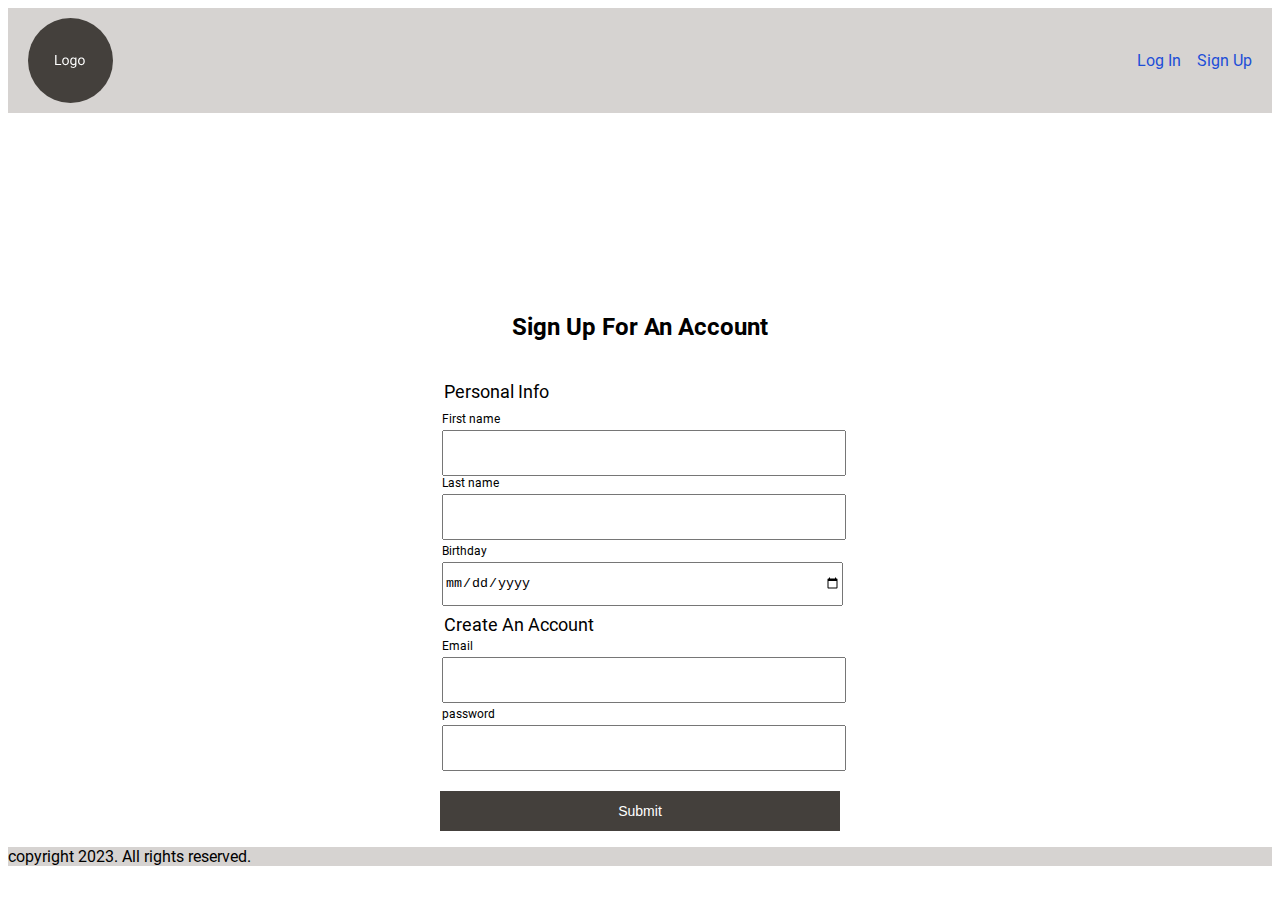
<file: register.html>
<!DOCTYPE html>
<html lang="en">
<head>
    <meta charset="UTF-8">
    <meta http-equiv="X-UA-Compatible" content="IE=edge">
    <meta name="viewport" content="width=device-width, initial-scale=1.0">
    <link rel="stylesheet" href="/css/index.css"/>
    <title>Document</title>
</head>
<body>
    <header>
        <img class="logo-desktop" src="/assets/img/logo-large.svg">
        <img class="logo-mobile" src="/assets/img/logo-small.svg">
        <nav class="cluster">
            <li><a href="/">Log In</a></li>
            <li><a href="/register.html">Sign Up</a></li>
        </nav>
    </header>
    <section class="mobile-margin">
        <div class="center authWrapper">
            <h2>Sign Up For An Account</h2>
            <form class="stack">   
                <fieldset class="stack">
                    <legend>Personal Info</legend>
                    <div class="field-group">
                        <div class="input-group stack">
                            <label>First name</label>
                            <input type="text">
                        </div>
                        <div class="input-group stack">
                            <label>Last name</label>
                            <input type="text">
                        </div>
                    </div>
                    <div class="input-group stack">
                        <label>Birthday</label>
                        <input type="date">
                    </div>
                </fieldset>
                <fieldset class="stack">
                    <legend>Create An Account</legend>
                    <div class="input-group stack">
                        <label>Email</label>
                        <input type="text">
                    </div>
                    <div class="input-group stack">
                        <label>password</label>
                        <input type="text">
                    </div>
                </fieldset>
                <button type="submit">Submit</button>
            </form>
        </div>
    </section>
    <footer>
        <p>copyright 2023. All rights reserved.</p>
    </footer>
</body>
</html>
</file>
<file: css/index.css>
/*colors*/
/* font size */
/*break points */
/* modular scale  */
form input {
  height: 40px;
  width: 100%;
}
form fieldset {
  border: none;
  padding: unset;
}
form fieldset legend {
  font-size: 1.125rem;
}
form button[type=submit] {
  --stack-space: 20px;
  height: 40px;
}
form .field-group {
  --stack-space: 10px;
}
form .field-group > .input-group {
  flex: 1;
}
@media screen and (max-width: 320px) {
  form .field-group .field-group > .input-group {
    flex-basis: 100%;
  }
}
form .input-group {
  --stack-space: .25rem;
}
form .input-group label {
  font-size: 0.75rem;
}

/*auth*/
.authWrapper {
  --center-width: 100%;
  --center-max-width: 400px;
  margin-top: 20vh;
  display: flex;
  flex-direction: column;
  align-items: center;
}

.authWrapper form {
  margin-top: 20px;
  width: 100%;
  --stack-space: .5rem;
}

.authWrapper a {
  --stack-space: 20px;
}/*# sourceMappingURL=index.css.map */nimations, transitions and smooth scroll for people that prefer not to see them */
@media (prefers-reduced-motion: reduce) {
  html:focus-within {
    scroll-behavior: auto;
  }
  *,
  *::before,
  *::after {
    animation-duration: 0.01ms !important;
    animation-iteration-count: 1 !important;
    transition-duration: 0.01ms !important;
    scroll-behavior: auto !important;
  }
}
/* my reset */
ul, nav {
  list-style-type: none;
}

html,
body {
  height: 100%;
}

/* roboto-100 - latin */
@font-face {
  font-display: swap; /* Check https://developer.mozilla.org/en-US/docs/Web/CSS/@font-face/font-display for other options. */
  font-family: "Roboto";
  font-style: normal;
  font-weight: 100;
  src: url("../assets/fonts/roboto-v30-latin-100.eot"); /* IE9 Compat Modes */
  src: url("../assets/fonts/roboto-v30-latin-100.eot?#iefix") format("embedded-opentype"), url("../assets/fonts/roboto-v30-latin-100.woff2") format("woff2"), url("../assets/fonts/roboto-v30-latin-100.woff") format("woff"), url("../assets/fonts/roboto-v30-latin-100.ttf") format("truetype"), url("../assets/fonts/roboto-v30-latin-100.svg#Roboto") format("svg"); /* Legacy iOS */
}
/* roboto-100italic - latin */
@font-face {
  font-display: swap; /* Check https://developer.mozilla.org/en-US/docs/Web/CSS/@font-face/font-display for other options. */
  font-family: "Roboto";
  font-style: italic;
  font-weight: 100;
  src: url("../assets/fonts/roboto-v30-latin-100italic.eot"); /* IE9 Compat Modes */
  src: url("../assets/fonts/roboto-v30-latin-100italic.eot?#iefix") format("embedded-opentype"), url("../assets/fonts/roboto-v30-latin-100italic.woff2") format("woff2"), url("../assets/fonts/roboto-v30-latin-100italic.woff") format("woff"), url("../assets/fonts/roboto-v30-latin-100italic.ttf") format("truetype"), url("../assets/fonts/roboto-v30-latin-100italic.svg#Roboto") format("svg"); /* Legacy iOS */
}
/* roboto-300 - latin */
@font-face {
  font-display: swap; /* Check https://developer.mozilla.org/en-US/docs/Web/CSS/@font-face/font-display for other options. */
  font-family: "Roboto";
  font-style: normal;
  font-weight: 300;
  src: url("../assets/fonts/roboto-v30-latin-300.eot"); /* IE9 Compat Modes */
  src: url("../assets/fonts/roboto-v30-latin-300.eot?#iefix") format("embedded-opentype"), url("../assets/fonts/roboto-v30-latin-300.woff2") format("woff2"), url("../assets/fonts/roboto-v30-latin-300.woff") format("woff"), url("../assets/fonts/roboto-v30-latin-300.ttf") format("truetype"), url("../assets/fonts/roboto-v30-latin-300.svg#Roboto") format("svg"); /* Legacy iOS */
}
/* roboto-300italic - latin */
@font-face {
  font-display: swap; /* Check https://developer.mozilla.org/en-US/docs/Web/CSS/@font-face/font-display for other options. */
  font-family: "Roboto";
  font-style: italic;
  font-weight: 300;
  src: url("../assets/fonts/roboto-v30-latin-300italic.eot"); /* IE9 Compat Modes */
  src: url("../assets/fonts/roboto-v30-latin-300italic.eot?#iefix") format("embedded-opentype"), url("../assets/fonts/roboto-v30-latin-300italic.woff2") format("woff2"), url("../assets/fonts/roboto-v30-latin-300italic.woff") format("woff"), url("../assets/fonts/roboto-v30-latin-300italic.ttf") format("truetype"), url("../assets/fonts/roboto-v30-latin-300italic.svg#Roboto") format("svg"); /* Legacy iOS */
}
/* roboto-regular - latin */
@font-face {
  font-display: swap; /* Check https://developer.mozilla.org/en-US/docs/Web/CSS/@font-face/font-display for other options. */
  font-family: "Roboto";
  font-style: normal;
  font-weight: 400;
  src: url("../assets/fonts/roboto-v30-latin-regular.eot"); /* IE9 Compat Modes */
  src: url("../assets/fonts/roboto-v30-latin-regular.eot?#iefix") format("embedded-opentype"), url("../assets/fonts/roboto-v30-latin-regular.woff2") format("woff2"), url("../assets/fonts/roboto-v30-latin-regular.woff") format("woff"), url("../assets/fonts/roboto-v30-latin-regular.ttf") format("truetype"), url("../assets/fonts/roboto-v30-latin-regular.svg#Roboto") format("svg"); /* Legacy iOS */
}
/* roboto-italic - latin */
@font-face {
  font-display: swap; /* Check https://developer.mozilla.org/en-US/docs/Web/CSS/@font-face/font-display for other options. */
  font-family: "Roboto";
  font-style: italic;
  font-weight: 400;
  src: url("../assets/fonts/roboto-v30-latin-italic.eot"); /* IE9 Compat Modes */
  src: url("../assets/fonts/roboto-v30-latin-italic.eot?#iefix") format("embedded-opentype"), url("../assets/fonts/roboto-v30-latin-italic.woff2") format("woff2"), url("../assets/fonts/roboto-v30-latin-italic.woff") format("woff"), url("../assets/fonts/roboto-v30-latin-italic.ttf") format("truetype"), url("../assets/fonts/roboto-v30-latin-italic.svg#Roboto") format("svg"); /* Legacy iOS */
}
/* roboto-500 - latin */
@font-face {
  font-display: swap; /* Check https://developer.mozilla.org/en-US/docs/Web/CSS/@font-face/font-display for other options. */
  font-family: "Roboto";
  font-style: normal;
  font-weight: 500;
  src: url("../assets/fonts/roboto-v30-latin-500.eot"); /* IE9 Compat Modes */
  src: url("../assets/fonts/roboto-v30-latin-500.eot?#iefix") format("embedded-opentype"), url("../assets/fonts/roboto-v30-latin-500.woff2") format("woff2"), url("../assets/fonts/roboto-v30-latin-500.woff") format("woff"), url("../assets/fonts/roboto-v30-latin-500.ttf") format("truetype"), url("../assets/fonts/roboto-v30-latin-500.svg#Roboto") format("svg"); /* Legacy iOS */
}
/* roboto-500italic - latin */
@font-face {
  font-display: swap; /* Check https://developer.mozilla.org/en-US/docs/Web/CSS/@font-face/font-display for other options. */
  font-family: "Roboto";
  font-style: italic;
  font-weight: 500;
  src: url("../assets/fonts/roboto-v30-latin-500italic.eot"); /* IE9 Compat Modes */
  src: url("../assets/fonts/roboto-v30-latin-500italic.eot?#iefix") format("embedded-opentype"), url("../assets/fonts/roboto-v30-latin-500italic.woff2") format("woff2"), url("../assets/fonts/roboto-v30-latin-500italic.woff") format("woff"), url("../assets/fonts/roboto-v30-latin-500italic.ttf") format("truetype"), url("../assets/fonts/roboto-v30-latin-500italic.svg#Roboto") format("svg"); /* Legacy iOS */
}
/* roboto-700 - latin */
@font-face {
  font-display: swap; /* Check https://developer.mozilla.org/en-US/docs/Web/CSS/@font-face/font-display for other options. */
  font-family: "Roboto";
  font-style: normal;
  font-weight: 700;
  src: url("../assets/fonts/roboto-v30-latin-700.eot"); /* IE9 Compat Modes */
  src: url("../assets/fonts/roboto-v30-latin-700.eot?#iefix") format("embedded-opentype"), url("../assets/fonts/roboto-v30-latin-700.woff2") format("woff2"), url("../assets/fonts/roboto-v30-latin-700.woff") format("woff"), url("../assets/fonts/roboto-v30-latin-700.ttf") format("truetype"), url("../assets/fonts/roboto-v30-latin-700.svg#Roboto") format("svg"); /* Legacy iOS */
}
/* roboto-700italic - latin */
@font-face {
  font-display: swap; /* Check https://developer.mozilla.org/en-US/docs/Web/CSS/@font-face/font-display for other options. */
  font-family: "Roboto";
  font-style: italic;
  font-weight: 700;
  src: url("../assets/fonts/roboto-v30-latin-700italic.eot"); /* IE9 Compat Modes */
  src: url("../assets/fonts/roboto-v30-latin-700italic.eot?#iefix") format("embedded-opentype"), url("../assets/fonts/roboto-v30-latin-700italic.woff2") format("woff2"), url("../assets/fonts/roboto-v30-latin-700italic.woff") format("woff"), url("../assets/fonts/roboto-v30-latin-700italic.ttf") format("truetype"), url("../assets/fonts/roboto-v30-latin-700italic.svg#Roboto") format("svg"); /* Legacy iOS */
}
/* roboto-900 - latin */
@font-face {
  font-display: swap; /* Check https://developer.mozilla.org/en-US/docs/Web/CSS/@font-face/font-display for other options. */
  font-family: "Roboto";
  font-style: normal;
  font-weight: 900;
  src: url("../assets/fonts/roboto-v30-latin-900.eot"); /* IE9 Compat Modes */
  src: url("../assets/fonts/roboto-v30-latin-900.eot?#iefix") format("embedded-opentype"), url("../assets/fonts/roboto-v30-latin-900.woff2") format("woff2"), url("../assets/fonts/roboto-v30-latin-900.woff") format("woff"), url("../assets/fonts/roboto-v30-latin-900.ttf") format("truetype"), url("../assets/fonts/roboto-v30-latin-900.svg#Roboto") format("svg"); /* Legacy iOS */
}
/* roboto-900italic - latin */
@font-face {
  font-display: swap; /* Check https://developer.mozilla.org/en-US/docs/Web/CSS/@font-face/font-display for other options. */
  font-family: "Roboto";
  font-style: italic;
  font-weight: 900;
  src: url("../assets/fonts/roboto-v30-latin-900italic.eot"); /* IE9 Compat Modes */
  src: url("../assets/fonts/roboto-v30-latin-900italic.eot?#iefix") format("embedded-opentype"), url("../assets/fonts/roboto-v30-latin-900italic.woff2") format("woff2"), url("../assets/fonts/roboto-v30-latin-900italic.woff") format("woff"), url("../assets/fonts/roboto-v30-latin-900italic.ttf") format("truetype"), url("../assets/fonts/roboto-v30-latin-900italic.svg#Roboto") format("svg"); /* Legacy iOS */
}
/* utilities */
.mobile-margin {
  padding-inline: 21px;
}

/*cluster*/
.cluster {
  display: flex;
  flex-wrap: wrap;
  gap: var(--space, 1rem);
}

/*stack */
.stack {
  display: flex;
  flex-direction: column;
  justify-content: flex-start;
}
.stack > * {
  margin-block: 0;
}
.stack > * + * {
  -webkit-margin-before: var(--stack-space, 0.75rem);
          margin-block-start: var(--stack-space, 0.75rem);
}

/*center*/
.center {
  box-sizing: content-box;
  width: var(--center-width);
  max-width: var(--center-max-width);
  margin-inline: auto;
}

/*side bar */
.with-sidebar {
  display: flex;
  flex-wrap: wrap;
}

.sidebar {
  flex-basis: 20rem;
  flex-grow: 1;
}

.not-sidebar {
  flex-basis: 0;
  flex-grow: 999;
}

/*colors*/
/* font size */
/*break points */
/* modular scale  */
/* body styles */
body.sticky-footer {
  display: flex;
  flex-direction: column;
  height: 100vh;
}

body.sticky-footer > footer {
  margin-top: auto;
}

/*header*/
header {
  background-color: #d6d3d1;
  display: flex;
  justify-content: space-between;
  align-items: center;
  padding-block: 10px;
  padding-inline: 20px;
}

@media screen and (min-width: 320px) {
  header .logo-mobile {
    display: none;
  }
  header .logo-desktop {
    display: inline;
  }
}
@media screen and (max-width: 320px) {
  header .logo-mobile {
    display: inline;
  }
  header .logo-desktop {
    display: none;
  }
}
/*footer*/
footer {
  background-color: #d6d3d1;
}

body {
  font-family: "Roboto", sans-serif;
}

/*links*/
a {
  color: #1d4ed8;
  text-decoration: none;
}

a:hover {
  color: #1e40af;
}

button {
  background-color: #44403c;
  color: white;
  border: none;
  font-size: 0.875rem;
}

form input {
  height: 40px;
  width: 100%;
}
form fieldset {
  border: none;
  padding: unset;
}
form fieldset legend {
  font-size: 1.125rem;
}
form button[type=submit] {
  --stack-space: 20px;
  height: 40px;
}
form .field-group {
  --stack-space: 10px;
}
form .field-group > .input-group {
  flex: 1;
}
@media screen and (max-width: 320px) {
  form .field-group .field-group > .input-group {
    flex-basis: 100%;
  }
}
form .input-group {
  --stack-space: .25rem;
}
form .input-group label {
  font-size: 0.75rem;
}

/*auth*/
.authWrapper {
  --center-width: 100%;
  --center-max-width: 400px;
  margin-top: 20vh;
  display: flex;
  flex-direction: column;
  align-items: center;
}

.authWrapper form {
  margin-top: 20px;
  width: 100%;
  --stack-space: .5rem;
}

.authWrapper a {
  --stack-space: 20px;
}

/*base*/
/*utilities*/
/*layouts*/
/*global*/
/*components*//*# sourceMappingURL=index.css.map */
</file>
